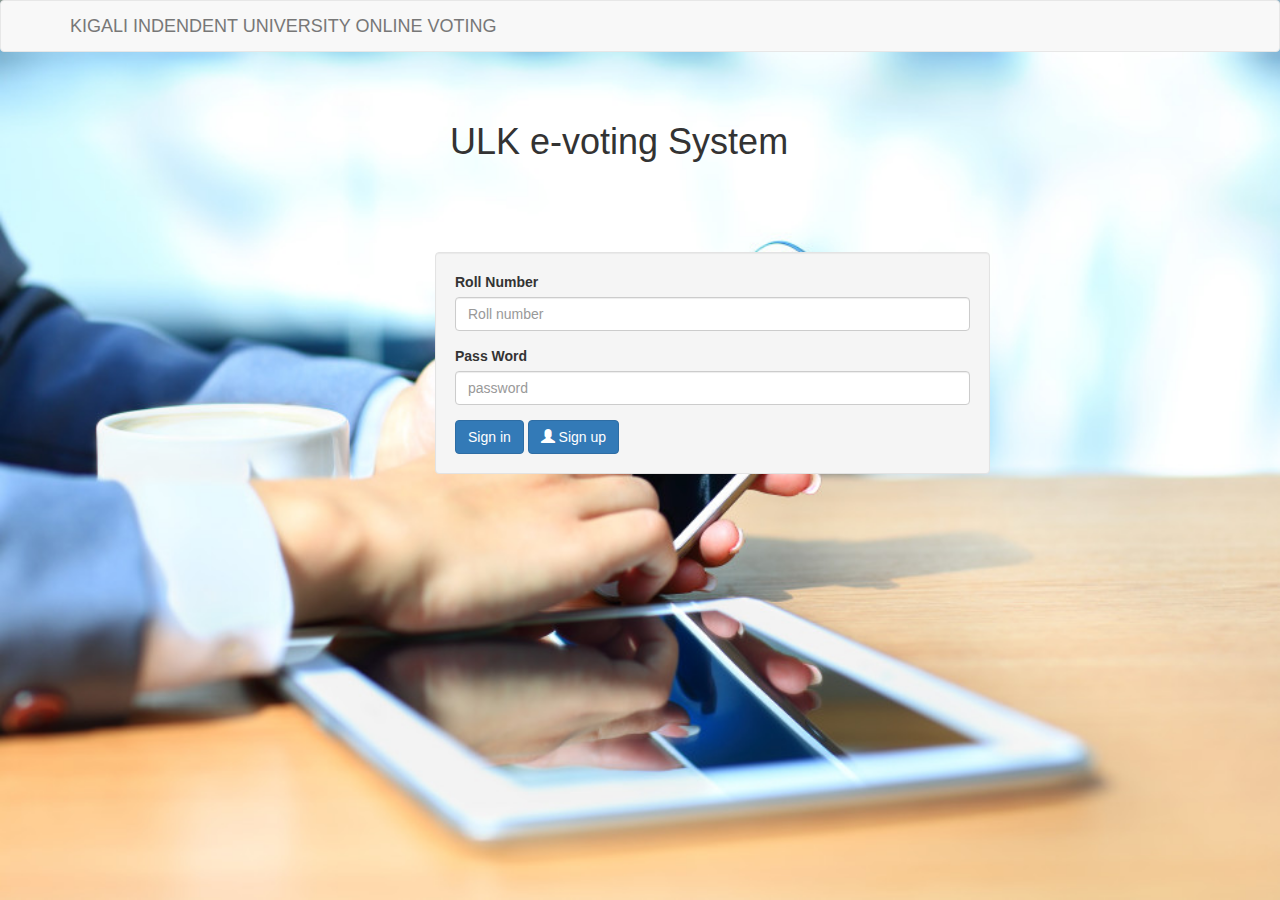
<file: E-voting/index.html>
<!DOCTYPE html>
<html>
<head>
    <meta charset="utf-8">
    <meta http-equiv="X-UA-Compatible" content="IE=edge">
    <meta name="viewport" content="width=device-width, initial-scale=1">

	<title>E-Voting</title>

	<link href="css/bootstrap.min.css" rel="stylesheet">
	<link href="css/style.css" rel="stylesheet">
    <!--<script src="https://code.jquery/jquery-3.1.0.min.js"> </script>-->
	<script type="text/javascript" src="js/voting.js"></script>
</head>
<body>
 <nav class="navbar navbar-default ">
      <div class="container">
        <div class="navbar-header">
          <a class="navbar-brand" href="#" id="maintitle">KIGALI INDENDENT UNIVERSITY ONLINE VOTING </a>
        </div>
        <div id="navbar" class="collapse navbar-collapse">

        <a href="admin.html">  </a>

        </div>
      </div>
    </nav> 

 <div class="container" style="margin-top:50px;">
	      <h1 class="col-md-offset-4"> ULK e-voting System </h1>
	         
     </div>
 
  <section id="main">

               <div class="container">

                <div class="row">

                    <div class="col-md-6 col-md-offset-4">
                      <form id="login" action="voting.html" class="well">

                       <!--<div class="form-group">
                            <label>User name</label>
                            <input type="text" class="form-control" placeholder="name" name="username">
                        </div>

                         <div class="form-group">
                            <label> Email </label>
                            <input type="Email" class="form-control" placeholder="email" name="email">
                        </div> -->

                        <div class="form-group">
                            <label> Roll Number </label>
                            <input type="Number" class="form-control" placeholder="Roll number" name="rollnumber">
                        </div>

                        <div class="form-group">
                            <label> Pass Word </label>
                            <input type="password" class="form-control" placeholder="password" name="password">
                        </div>
                        <button type="submit" class="btn btn-primary" name="signin" > Sign in</button>
                        <a type="submit" class="btn btn-primary" name="signup" data-toggle="modal" data-target="#addpage" href="#"> <span class="glyphicon glyphicon-user"> </span> Sign up</a>
                        
                      </form>


                    </div>
                </div>
                
             </div>

        </section> 

        <!-- THIS IS THE MODAL SECTION ADDPAGE ADMIN AND APPLY -->

               <div class="modal fade" id="addpage" tabindex="-1" role="dialog" aria-labelledby="myModalLabel">
		  <div class="modal-dialog" role="document">
		    <div class="modal-content">
		      <form>
		          <div class="modal-header">
		              <button type="button" class="close" data-dismiss="modal" aria-label="Close"><span aria-hidden="true">&times;</span></button>
		              <h4 class="modal-title" id="myModalLabel">Student Information</h4>
		           </div>
		                <div class="modal-body">
		                 
		                  <form id="signup" action="voting.html" class="well">

	                       <div class="form-group">
	                            <label>User name</label>
	                            <input type="text" class="form-control" placeholder="username" name="username">
	                        </div>

	                         <div class="form-group">
	                            <label> Email </label>
	                            <input type="Email" class="form-control" placeholder="email" name="email">
	                         </div> 

	                        <div class="form-group">
	                            <label> Roll Number </label>
	                            <input type="Number" class="form-control" placeholder="Roll number" name="rollnumber">
	                        </div>

                        <div class="form-group">
                            <label> Pass Word </label>
                            <input type="password" class="form-control" placeholder="password" name="password">
                        </div>

                        <div class="form-group">
                            <label> Academic Year</label>
                            <input type="number" class="form-control" placeholder="Academic Year" name="password">
                        </div>
    
                      </form>  


	                <div class="modal-footer">               
	                  <button type="submit" class="btn btn-primary"> <span class="glyphicon glyphicon-hand-right"></span> Sign up</button>
	                </div>
             </div>
        </form>
    </div>
  </div>
</div>

                <!-- Admin Modal -->

               <div class="modal fade" id="admin" tabindex="-1" role="dialog" aria-labelledby="myModalLabel">
      <div class="modal-dialog" role="document">
        <div class="modal-content">
          <form>
              <div class="modal-header">
                  <button type="button" class="close" data-dismiss="modal" aria-label="Close"><span aria-hidden="true">&times;</span></button>
                  <h4 class="modal-title" id="myModalLabel">Administration Login</h4>
               </div>
                    <div class="modal-body">
                     
                      <form id="signup" action="voting.html" class="well">

                           <div class="form-group">
                              <label> User</label>
                              <input type="Email" class="form-control" placeholder="email" name="email">
                           </div> 

                          <div class="form-group">
                              <label> Pass Word </label>
                              <input type="Number" class="form-control" placeholder="password" name="rollnumber">
                          </div>
    
                      </form>  


                  <div class="modal-footer">               
                    <button type="submit" class="btn btn-primary"> <span class="glyphicon"></span>Login</button>
                  </div>
             </div>
        </form>
    </div>
  </div>
</div>
   
         <!-- APPLICATION MODAL -->

               <div class="modal fade" id="apply" tabindex="-1" role="dialog" aria-labelledby="myModalLabel">
      <div class="modal-dialog" role="document">
        <div class="modal-content">
          <form>
              <div class="modal-header">
                  <button type="button" class="close" data-dismiss="modal" aria-label="Close"><span aria-hidden="true">&times;</span></button>
                  <h4 class="modal-title" id="myModalLabel">Apply Here</h4>
               </div>
                    <div class="modal-body">
                     
                      <form id="signup" action="voting.html" class="well">

                         <div class="form-group">
                              <label>Names </label>
                              <input type="text" class="form-control" placeholder="username" name="username">
                          </div>

                           <div class="form-group">
                              <label> Email </label>
                              <input type="Email" class="form-control" placeholder="email" name="email">
                           </div> 

                          <div class="form-group">
                              <label> Roll Number </label>
                              <input type="Number" class="form-control" placeholder="Roll number" name="rollnumber">
                          </div>
                          
                          <div class="form-group">
                              <label> Post </label>
                              <input type="text" class="form-control" placeholder="insertp ost" name="psot">
                          </div>

                        <div class="form-group">
                            <label>Attach your Profile </label>
                            <input type="password" class="form-control" placeholder="password" name="password">
                        </div>

                        <div class="form-group">
                            <label>Attach your cv.</label>
                            <input type="password" class="form-control" placeholder="password" name="password">
                        </div>
    
                      </form>  


                  <div class="modal-footer">               
                    <button type="submit" class="btn btn-primary"> <span class="glyphicon glyphicon-ok"></span> Apply </button>
                  </div>
             </div>
        </form>
    </div>
  </div>
</div>
     
<!-- Bootstrap core JavaScript
    ================================================== -->
    <!-- Placed at the end of the document so the pages load faster -->
    <script src="https://ajax.googleapis.com/ajax/libs/jquery/1.12.4/jquery.min.js"></script>
    <script src="js/bootstrap.min.js"> </script>

 </body>
</html>
</file>
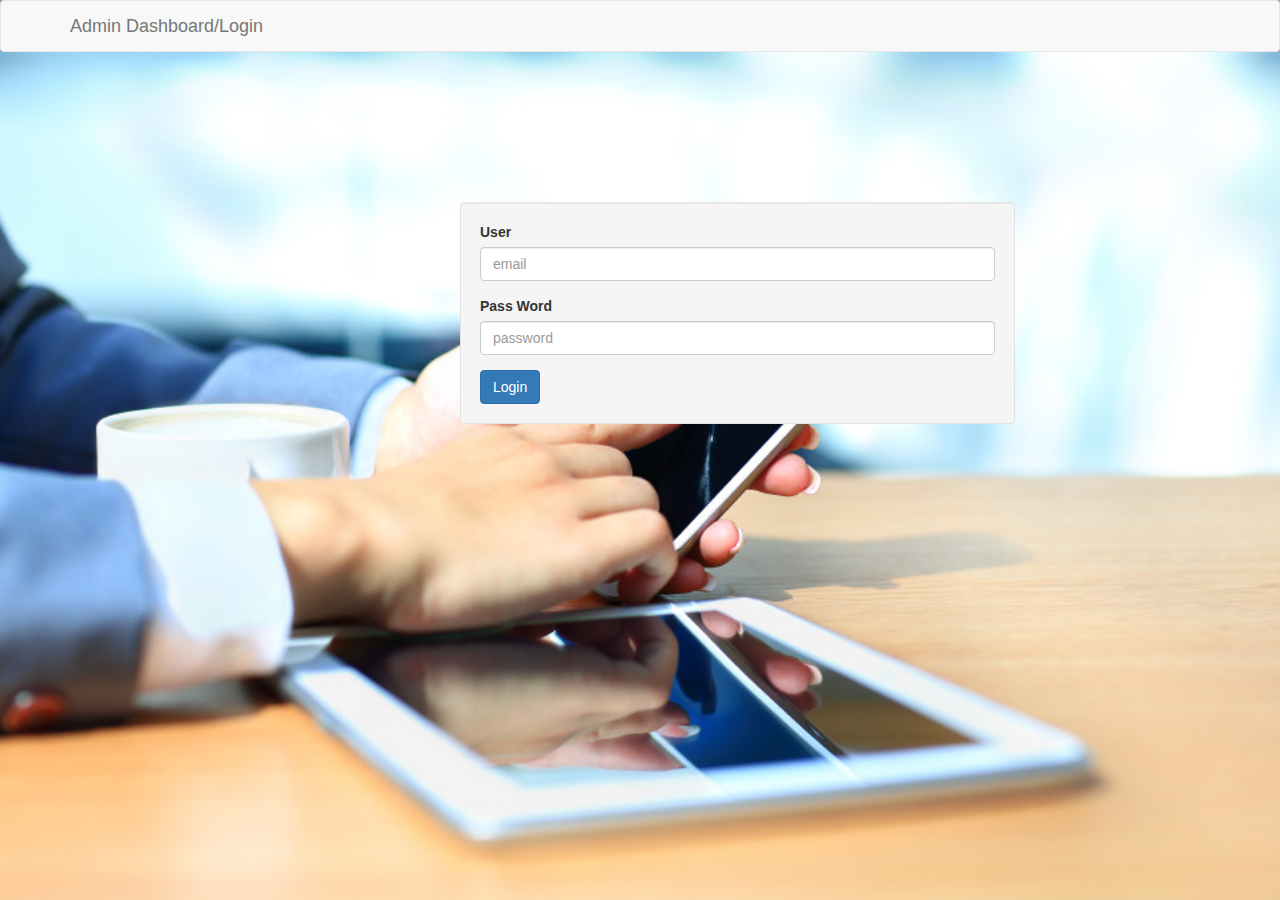
<file: E-voting/adminlogin.html>
<!DOCTYPE html>
<html>
<head>
    <meta charset="utf-8">
    <meta http-equiv="X-UA-Compatible" content="IE=edge">
    <meta name="viewport" content="width=device-width, initial-scale=1">

	<title>Admin Login</title>

	<link href="css/bootstrap.min.css" rel="stylesheet">
	<link href="css/style.css" rel="stylesheet">
    <!--<script src="https://code.jquery/jquery-3.1.0.min.js"> </script>-->
	<script type="text/javascript" src="js/voting.js"></script>
</head>
<body>
 <nav class="navbar navbar-default ">
      <div class="container">
        <div class="navbar-header">
          <a class="navbar-brand" href="#" id="maintitle">Admin Dashboard/Login</a>
        </div>
        <div id="navbar" class="collapse navbar-collapse">

        <a href="admin.html">  </a>

        </div>
      </div>
    </nav> 

 <div class="container" style="margin-top:50px;">
	      <h1 class="col-md-offset-4"> </h1>
	         
     </div>
 
  <section id="main2">

               <div class="container">

                <div class="row">

                    <div class="col-md-6 col-md-offset-4">
                      <form id="signup" action="dashboard.html" class="well">

                           <div class="form-group">
                              <label> User</label>
                              <input type="Email" class="form-control" placeholder="email" name="email">
                           </div> 

                          <div class="form-group">
                              <label> Pass Word </label>
                              <input type="password" class="form-control" placeholder="password" name="rollnumber">
                          </div>
                          
                          <button type="submit" class="btn btn-primary "> <span class="glyphicon"></span>Login</button>
                      </form>  
                    </form>
                    </div>
                </div>
                
             </div>

        </section> 

     
<!-- Bootstrap core JavaScript
    ================================================== -->
    <!-- Placed at the end of the document so the pages load faster -->
    <script src="https://ajax.googleapis.com/ajax/libs/jquery/1.12.4/jquery.min.js"></script>
    <script src="js/bootstrap.min.js"> </script>

 </body>
</html>
</file>
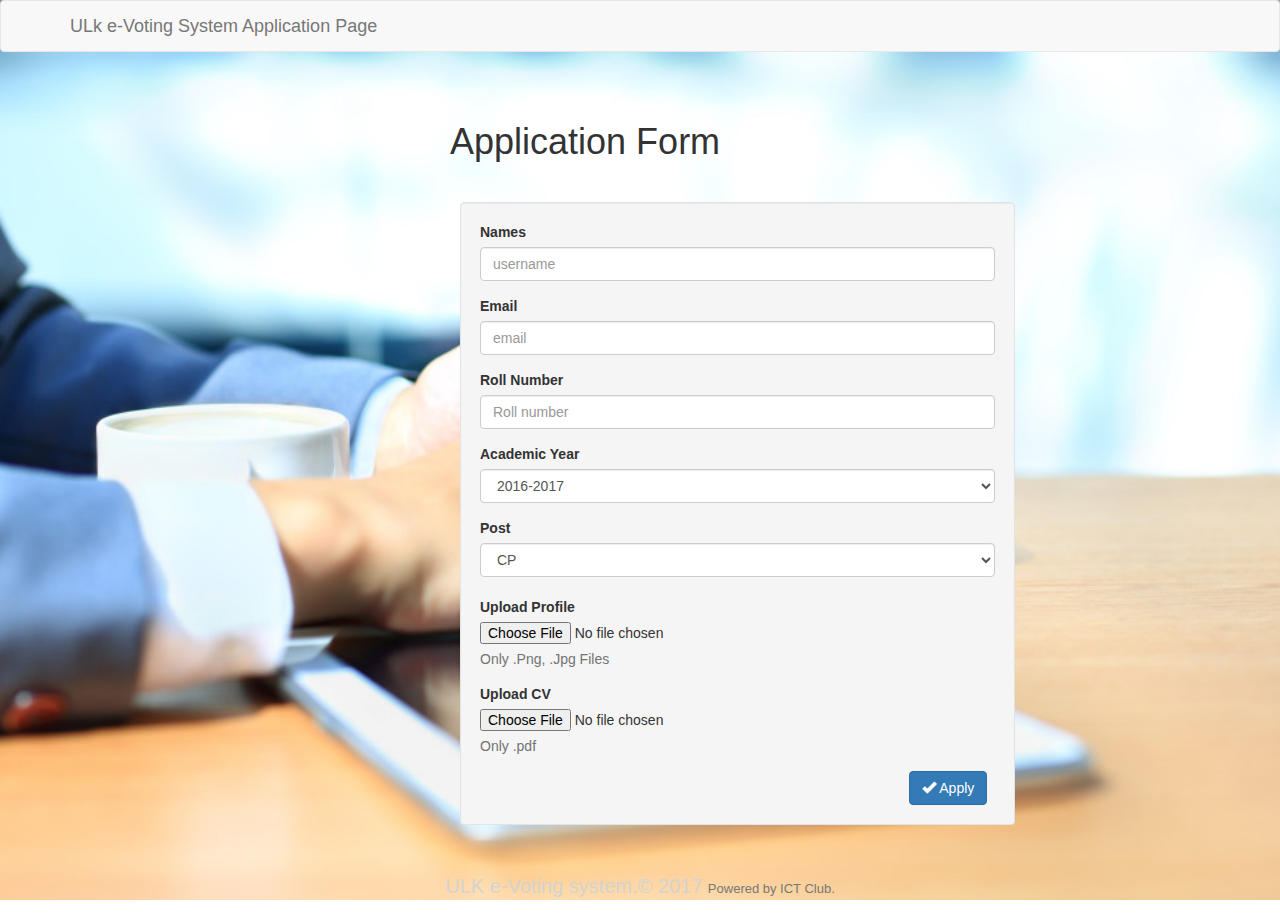
<file: E-voting/apply.html>
<!DOCTYPE html>
<html>
<head>
    <meta charset="utf-8">
    <meta http-equiv="X-UA-Compatible" content="IE=edge">
    <meta name="viewport" content="width=device-width, initial-scale=1">

	<title>Apply Here</title>

	<link href="css/bootstrap.min.css" rel="stylesheet">
	<link href="css/style.css" rel="stylesheet">
    <!--<script src="https://code.jquery/jquery-3.1.0.min.js"> </script>-->
	<script type="text/javascript" src="js/voting.js"></script>
</head>
<body>
 <nav class="navbar navbar-default ">
      <div class="container">
        <div class="navbar-header">
          <a class="navbar-brand" href="#" id="maintitle">ULk e-Voting System Application Page </a>
        </div>
        <div id="navbar" class="collapse navbar-collapse">

        <a href="admin.html">  </a>

        </div>
      </div>
    </nav> 

 <div class="container" style="margin-top:50px;">
	      <h1 class="col-md-offset-4"> Application Form </h1>
	         
     </div>
 
  <section id="main1">

               <div class="container">

                <div class="row">

                    <div class="col-md-6 col-md-offset-4">
                      <form id="login" action="voting.html" class="well">

                        <form id="signup" action="voting.html" class="well">

                         <div class="form-group">
                              <label>Names </label>
                              <input type="text" class="form-control" placeholder="username" name="username">
                          </div>

                           <div class="form-group">
                              <label> Email </label>
                              <input type="Email" class="form-control" placeholder="email" name="email">
                           </div> 

                          <div class="form-group">
                              <label> Roll Number </label>
                              <input type="Number" class="form-control" placeholder="Roll number" name="rollnumber">
                          </div>

                          <div class="form-group">
                               <label> Academic Year </label>  
                              <select class="form-control">
                                 <option value="Academic year"> 2016-2017 </option>
                               </select>
                          </div>

                        <div>
                            <label> Post </label>  
                              <select class="form-control">
                                 <option value="Cp"> CP </option>
                                 <option value="cpa"> CPA </option>
                                 <option value="Advisors">Advisor</option>
                               </select>

                            </div>
                           <br>

                           <div class="form-group">

                             <label> Upload Profile </label>  
                              <input type="file">
                              <p class="help-block"> Only .Png, .Jpg Files </p>
                           </div>
                          <div class="form-group">

                            <label> Upload CV</label>  
                            <input type="file">
                            <p class="help-block"> Only .pdf </p>
                           </div> 

                            <button style="" type="submit" class="btn btn-primary col-md-offset-10"> <span class="glyphicon glyphicon-ok"></span> Apply </button>

                    </form>
                    </div>
                </div>
                
             </div>

        </section>

        <footer class="footer text-center" style="padding:10px;background:;">
            <h3 style="color:black;font-size:20px;color:lightgrey;">ULK e-Voting system.&copy 2017 <small> Powered by ICT Club.</small>    </h3>          
           </footer> 

     
<!-- Bootstrap core JavaScript
    ================================================== -->
    <!-- Placed at the end of the document so the pages load faster -->
    <script src="https://ajax.googleapis.com/ajax/libs/jquery/1.12.4/jquery.min.js"></script>
    <script src="js/bootstrap.min.js"> </script>

 </body>
</html>
</file>
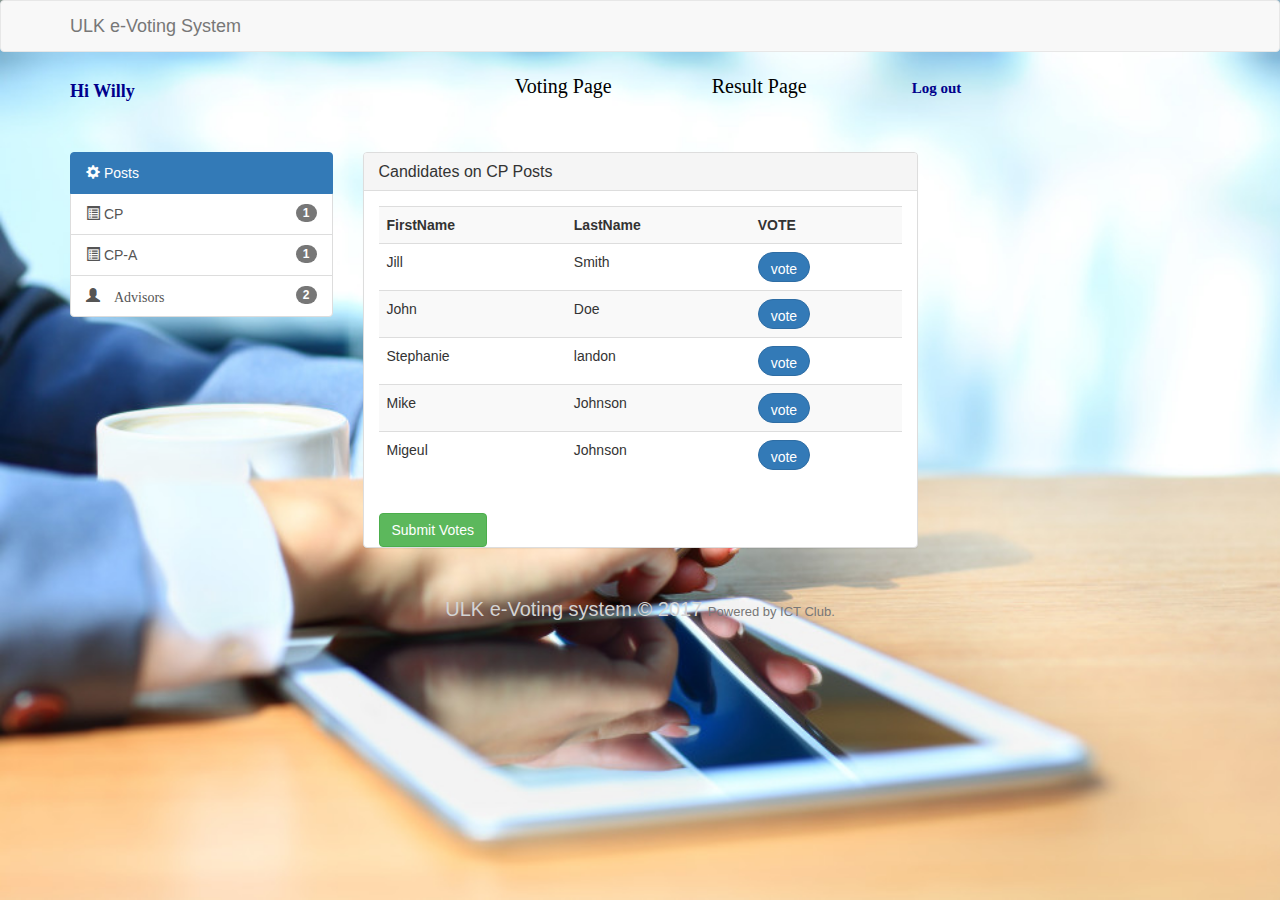
<file: E-voting/voting.html>
<!DOCTYPE html>
<html>
<head>
    <meta charset="utf-8">
    <meta http-equiv="X-UA-Compatible" content="IE=edge">
    <meta name="viewport" content="width=device-width, initial-scale=1">

	<title>E-Voting</title>

	<link href="css/bootstrap.min.css" rel="stylesheet">
	<link href="css/style.css" rel="stylesheet">
	<!--<script src="https://code.jquery/jquery-3.1.0.min.js"> </script>-->
	<script type="text/javascript" src="js/voting.js"></script>
</head>
<body>
 <nav class="navbar navbar-default ">
      <div class="container">
        <div class="navbar-header">
          <a class="navbar-brand" href="#" style="">ULK e-Voting System </a>
        </div>
        
      </div>
    </nav>

        <div class="container">
          <a  href="voting.html" style="margin-left:;font-family:georgia;font-size:20px; text-decoration:none;color:black;" id="vote1" class="col-md-offset-4">Voting Page </a>
          <a  href="results.html" style="margin-left:;font-family:georgian;font-size:20px;text-decoration:none;color:black;" id="result1" class="col-md-offset-1">Result Page </a>
          <a  href="index.html" style="margin-left:100px;font-family:georgia;text-decoration:none;color:darkblue;font-weight:bold;font-size:15px;" id="logout">Log out</a> 
          <h4 style="float:left; font-weight:bold; font-family:georgia;color:darkblue;"> Hi Willy</h4>
        </div>
     
     <div class="container" style="margin-top:40px;">

        <div class="row">
            
            <div class="col-md-3">

               <div class="list-group ">

                       <a href="#" class="list-group-item active main-color-bg">  <span class="glyphicon glyphicon-cog" aria-hidden="true">    </span> Posts </a>
                       <a href="#" class="list-group-item"><span class="glyphicon glyphicon-list-alt" aria-hidden="true"></span> CP<span class="badge"> 1 </span> </a>
                      <a href="#" class="list-group-item"><span class="glyphicon glyphicon-list-alt" aria-hidden="true"></span> CP-A <span class="badge"> 1 </span></a>
                     <a href="#" class="list-group-item"><span class="glyphicon glyphicon-user " aria-hidden="true"> Advisors 
                     </span> <span class="badge"> 2</span></a>
                </div>      
    </div>

    <div class="col-md-6">

        <!-- LATEST USERS-->

                   <div class="panel panel-default">
                        <div class="panel-heading">
                           <h3 class="panel-title">Candidates on CP Posts </h3>
                        </div>
                        
                        <div class="panel-body">

                             <table class="table table-striped table-hover ">
                                   
                                   <tr>
                                     <th> FirstName</th>
                                     <th> LastName</th>
                                     <th> VOTE </th>
                                   </tr>

                                   <tr>
                                     <td> Jill</td>
                                     <td> Smith</td>
                                     <td><input type="button" value="vote" class="btn btn-primary" style="height:30px;border-radius:30px;"></td>
                                   </tr>

                                   <tr>
                                     <td> John</td>
                                     <td> Doe</td>
                                     <td> <input type="button" value="vote" class="btn btn-primary" style="height:30px;border-radius:30px;"></td>
                                   </tr>
                                   
                                    <tr>
                                     <td> Stephanie</td>
                                     <td> landon</td>
                                     <td> <input type="button" value="vote" class="btn btn-primary " style="height:30px;border-radius:30px;"></td>
                                   </tr>

                                    <tr>
                                     <td> Mike</td>
                                     <td> Johnson</td>
                                     <td> <input type="button" value="vote" class="btn btn-primary " style="height:30px;border-radius:30px;"></td>
                                   </tr>

                                   <tr>
                                     <td> Migeul </td>
                                     <td> Johnson</td>
                                     <td> <input type="button" value="vote" class="btn btn-primary" style="height:30px;border-radius:30px;"></td>
                                   </tr>
                              </table>       
                        </div>

                        <div class="container">
                          <button class="btn btn-success" id="download"> Submit Votes </button>
                        </div>  
                   </div>

              </div>
           
            </div> 
        </div> 

<footer class="footer text-center" style="padding:10px;background:;">
       <h3 style="color:black;font-size:20px;color:lightgrey;">ULK e-Voting system.&copy 2017 <small> Powered by ICT Club.</small>    </h3>          
      </footer>
  </body>
</html>
</file>
<file: E-voting/css/style.css>
body
{
	background-color:#f4f4f4;
  background: url(../imag/web12.jpg) no-repeat ;
  background-size:cover;
  background-attachment:fixed;
}

#main
{

  margin-top: 80px;
  margin-left:-50px;
  
}

#main1{

  margin-top: 30px;
}

#main2
{
  margin-top:80px;
}

.links a:{

  color:darkgrey;
}


@media(max-width:700px) {
    
     #maintitle {
      margin-top:-10px;
       font-size:15px;
     }

     #main
     {
      margin-left:10px;
     }
     
     #result1{

      color:green;
     }
     
     #admin{

        margin-right:200px;

     }
  }
</file>
